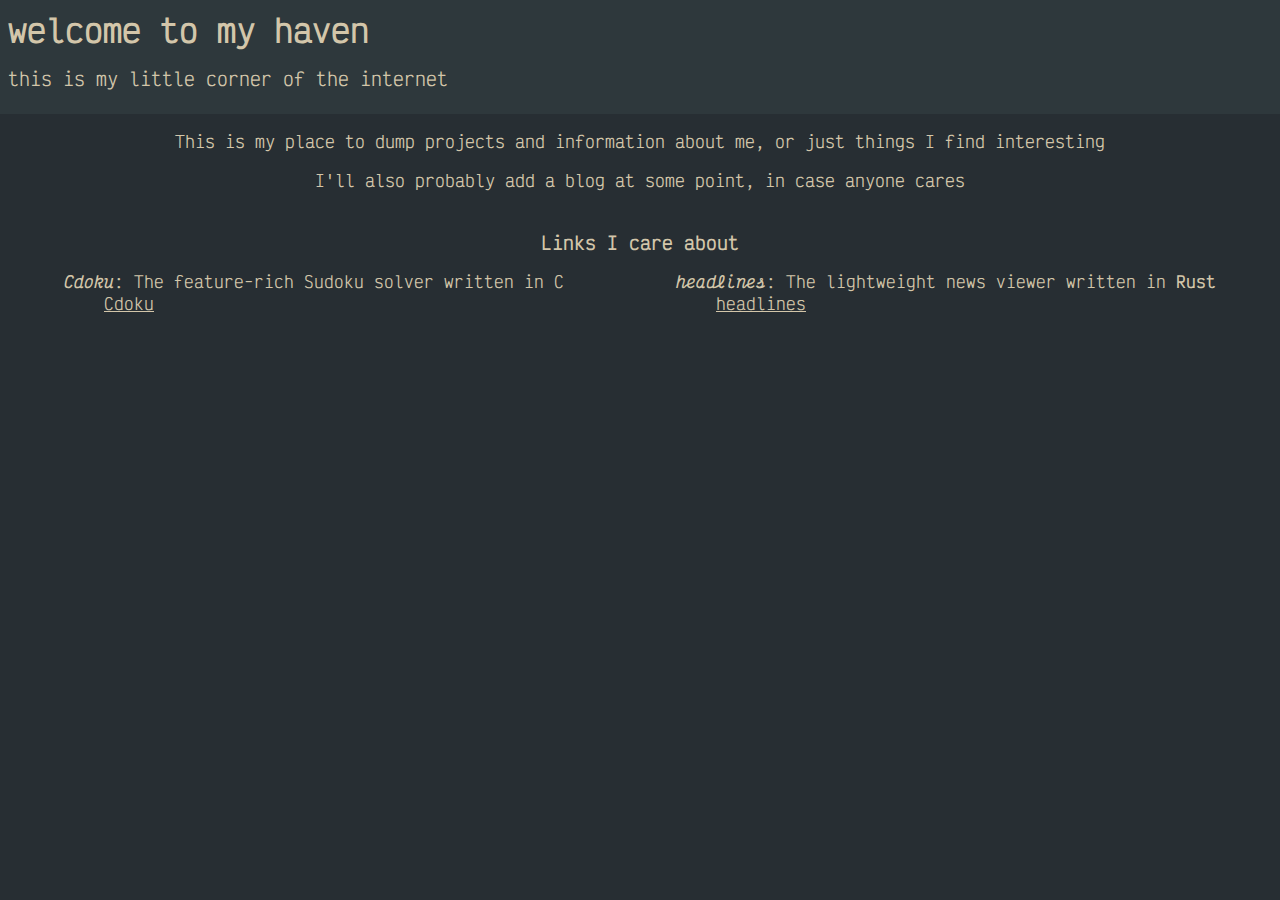
<file: site/index.html>
<!doctype html>
<html lang="en">
  <head>
    <meta charset="UTF-8"/>
    <title>haven</title>
    <link href="../assets/css/style.css" rel="stylesheet"/>
  </head>

  <body>
    <header>
      <h1 class="bold">welcome to my haven</h1>
      <h2>this is my little corner of the internet</h2>
    </header>

    <section class="main-caption centered">
      <h3>This is my place to dump projects and information about me, or just things I find interesting</h3>
      <h3>I'll also probably add a blog at some point, in case anyone cares</h3>
    </section>

    <section id="link-section">
      <h2 class="centered bold">Links I care about</h2>
      <section class="links">

	<dl>
	  <dt><b><em>Cdoku</em></b>: The feature-rich Sudoku solver written in <code>C</code></dt>
	  <dd><a href="https://github.com/przock/Cdoku">Cdoku</a></dd>
	</dl>
	
	<dl>
	  <dt><b><em>headlines</em></b>: The lightweight news viewer written in <b>Rust</b></dt>
	  <dd><a href="https://github.com/przock/headlines">headlines</a></dd>
	</dl>
      </section>
    </section>

  </body>
</html>
</file>
<file: assets/css/style.css>
@import url('https://fonts.googleapis.com/css2?family=Fira+Code:wght@300..700&family=Gelasio:ital,wght@0,400..700;1,400..700&family=Noto+Sans:ital,wght@0,100..900;1,100..900&family=Victor+Mono:ital,wght@0,100..700;1,100..700&display=swap');

:root {
    --base00: #272e33;  /* bg0, Default background */
    --base01: #2e383c;  /* bg1, Lighter background */
    --base02: #414b50;  /* bg3, Selection background */
    --base03: #859289;  /* grey1, Comments */
    --base04: #9da9a0;  /* grey2, Dark foreground */
    --base05: #d3c6aa;  /* fg, Default foreground */
    --base06: #e4e1cd;  /* bg3, Light foreground */
    --base07: #fdf6e3;  /* bg0, Light background */
    --base08: #7fbbb3;  /* blue */
    --base09: #d699b6;  /* purple */
    --base0A: #dbbc7f;  /* yellow */
    --base0B: #83c092;  /* aqua */
    --base0C: #e69875;  /* orange */
    --base0D: #a7c080;  /* green */
    --base0E: #e67e80;  /* red */
    --base0F: #4C3743;  /* bg_visual */
}

* {
    color: var(--base05);  /* Default foreground */
    font-family: 'Victor Mono', monospace;
}

h2, h3 {
    font-weight: normal;
}

.bold {
    font-weight: bold;
}

.centered {
    text-align: center;
}

body {
    background: var(--base00);  /* Lighter background */
    margin: 0;
}

header {
    background: var(--base01);  /* Selection background */
    margin: 0;
    padding: 8px;
}

h1 {
    margin: 0;
    padding: 0;
    color: var(--base05);  /* Default foreground */
}

h2 {
    font-size: 18px;
    margin: 15px 0;
    color: var(--base05);  /* Default foreground */
}

.main-caption {
    font-size: 14px;
    margin: 8px;
    color: var(--base05);  /* Default foreground */
}

#link-section {
    padding: 8px;
}

.links {
    display: flex;
}

.links dl {
    margin: auto;
}
</file>
